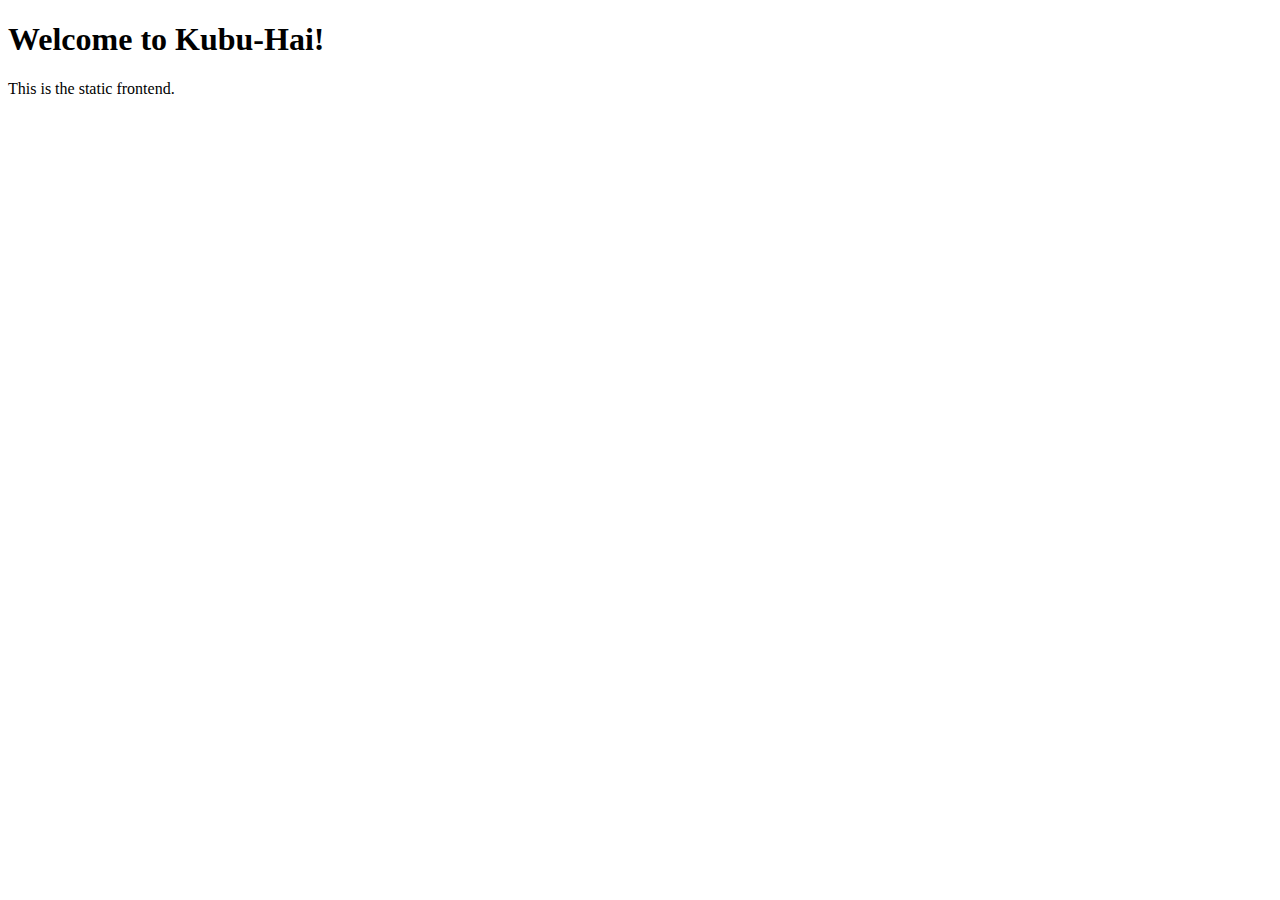
<file: templates/Kubu-hai/Fronted/index.html>
<!DOCTYPE html>
<html lang="en">
<head>
  <meta charset="UTF-8" />
  <title>Kubu-Hai Frontend</title>
</head>
<body>
  <h1>Welcome to Kubu-Hai!</h1>
  <p>This is the static frontend.</p>
</body>
</html>
</file>
